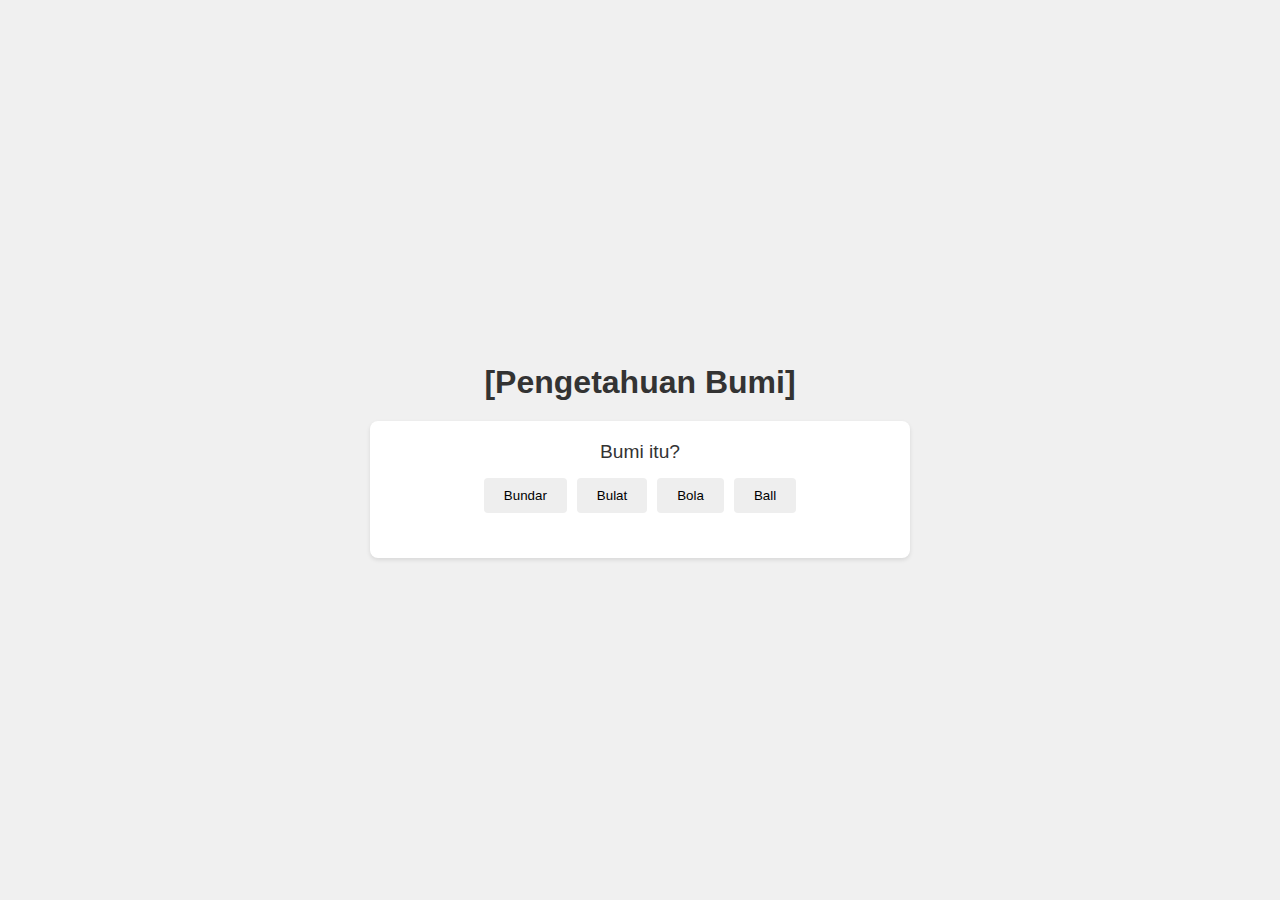
<file: kuis.html>
<!DOCTYPE html>
<html>
 
<head>
   <title>Kuis Interaktif</title>
   <link rel="stylesheet" href="kuis.css">
</head>
 
<body>
   <h1> [Pengetahuan Bumi]</h1>
   <div id="kuis-container">
      <div id="soal"></div>
      <div id="jawaban"></div>
      <div id="hasil"></div>
   </div>
   <script src="kuis.script.js"></script>
</body>
 
</html>
</file>
<file: kuis.css>
body {
    font-family: sans-serif;
    background-color: #f0f0f0;
    display: flex;
    flex-direction: column;
    justify-content: center;
    align-items: center;
    min-height: 100vh;
    margin: 0;
}
 
#kuis-container {
    background-color: white;
    display: block;
    padding: 20px;
    border-radius: 8px;
    box-shadow: 0 2px 4px rgba(0, 0, 0, 0.1);
    width: 500px;
}
 
h1 {
    display: block;
    text-align: center;
    margin-bottom: 20px;
    color: #333;
}
 
#soal {
    font-size: 1.2em;
    margin-bottom: 10px;
    color: #333;
    text-align: center;
}
 
#jawaban {
    display: flex;
    justify-content: center; /* Untuk mengatur tombol di tengah horizontal */
    align-items: center; /* Untuk mengatur tombol di tengah vertikal */
}
 
#jawaban button {
    background-color: #eee;
    border: none;
    padding: 10px 20px;
    margin: 5px;
    border-radius: 4px;
    cursor: pointer;
    transition: background-color 0.3s;
}
 
#jawaban button:hover {
    background-color: #ddd;
}
 
#submit {
    background-color: #4caf50;
    color: white;
    padding: 10px 20px;
    border: none;
    border-radius: 4px;
    cursor: pointer;
    margin-top: 10px;
    transition: background-color 0.3s;
}
 
#submit:hover {
    background-color: #45a049;
}
 
#hasil {
    margin-top: 20px;
    font-weight: bold;
    color: #333;
}
</file>
